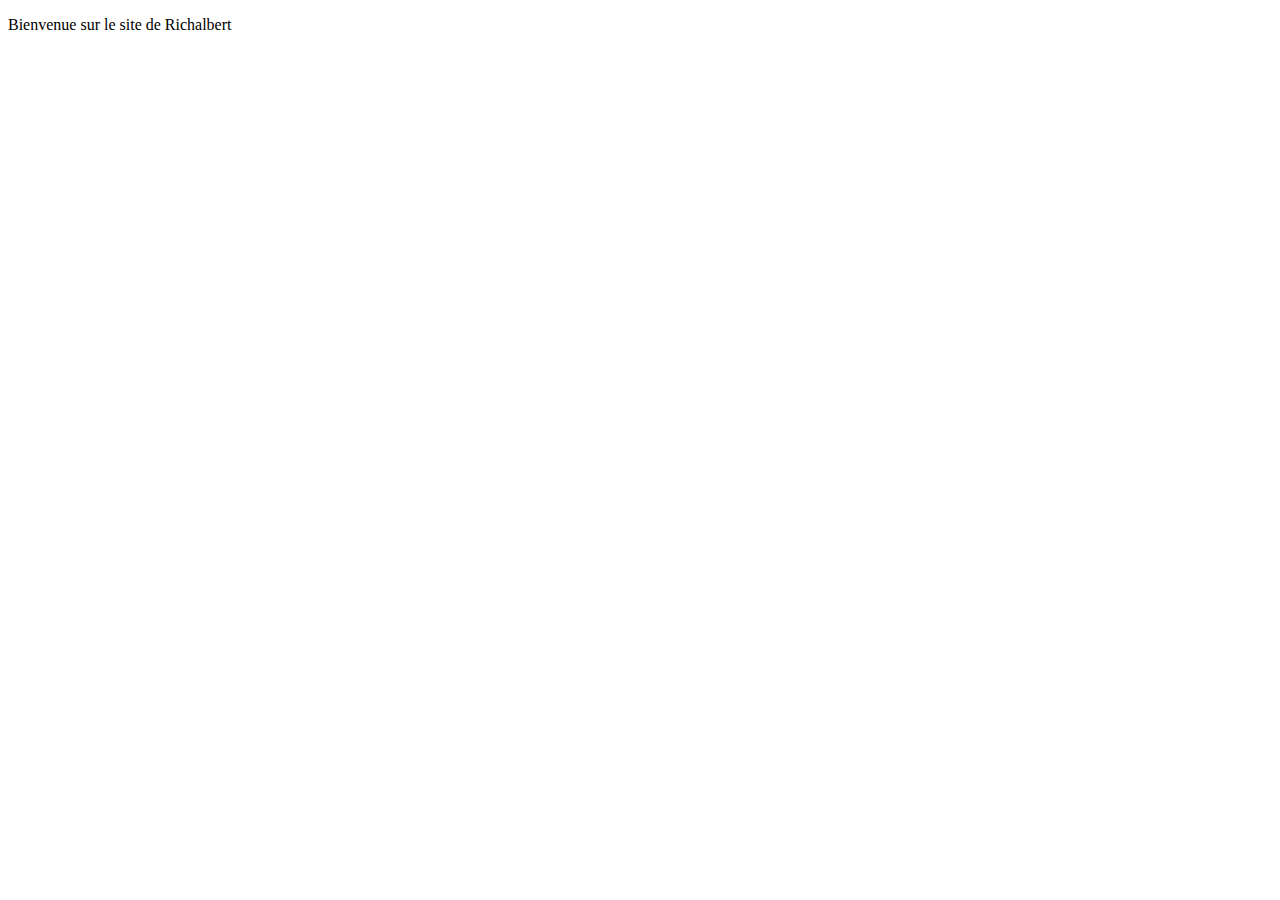
<file: 1_Decouverte_du_framework_routes_et_templates/templates/index.html>
<!-- templates/index.html -->

<!DOCTYPE html>
<html lang="en">

<head>
    <meta charset="UTF-8">
    <meta name="viewport" content="width=device-width, initial-scale=1.0">
    <title>Mon appli</title>
</head>

<body>
    <p>Bienvenue sur le site de Richalbert</p>
</body>

</html>
</file>
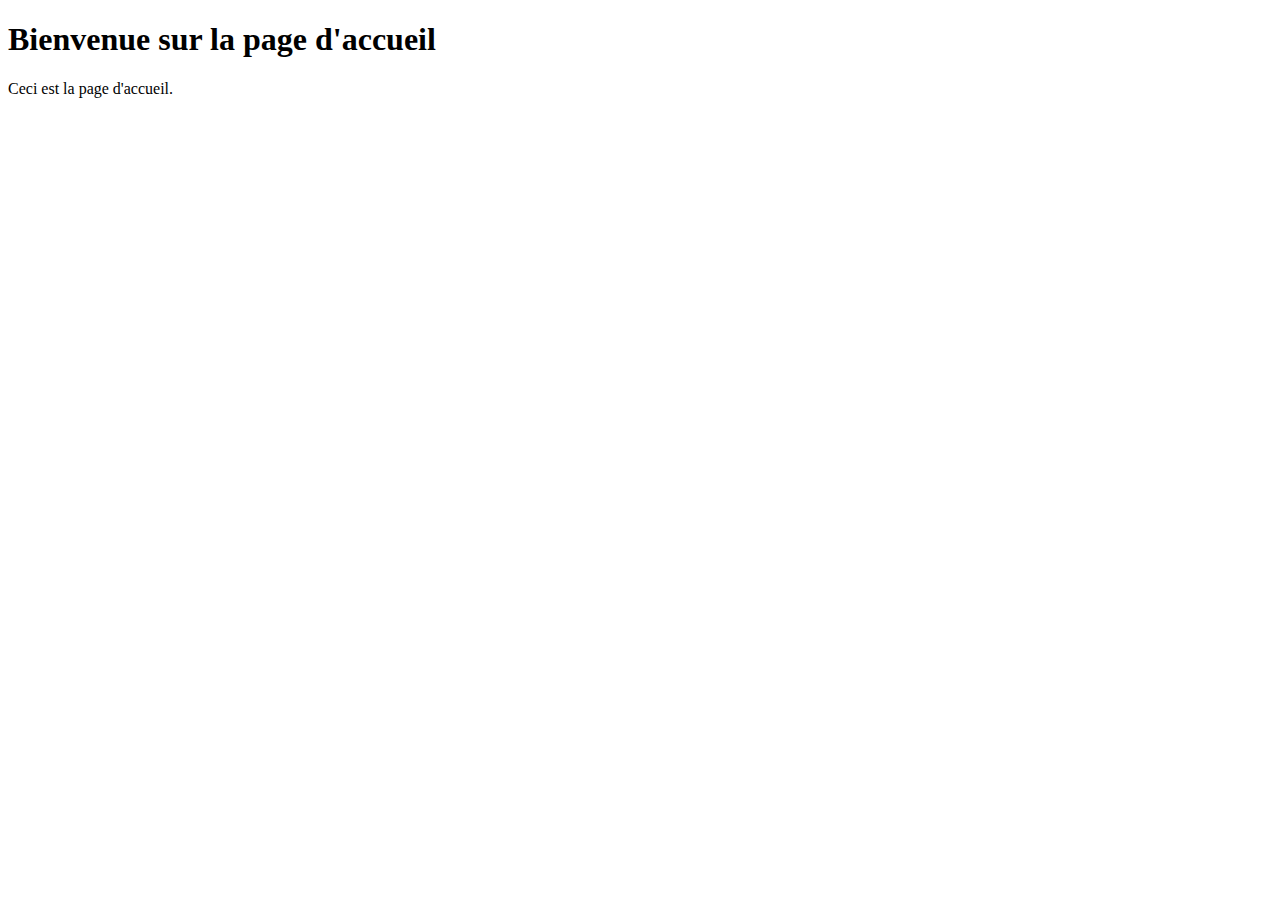
<file: 5bis_session/templates/index.html>
<!-- templates/index.html -->

<!DOCTYPE html>
<html lang="en">
<head>
    <meta charset="UTF-8">
    <meta name="viewport" content="width=device-width, initial-scale=1.0">
    <title>{{ titre }}</title>
</head>
<body>
    <h1>Bienvenue sur la page d'accueil</h1>
    <p>Ceci est la page d'accueil.</p>
</body>
</html>
</file>
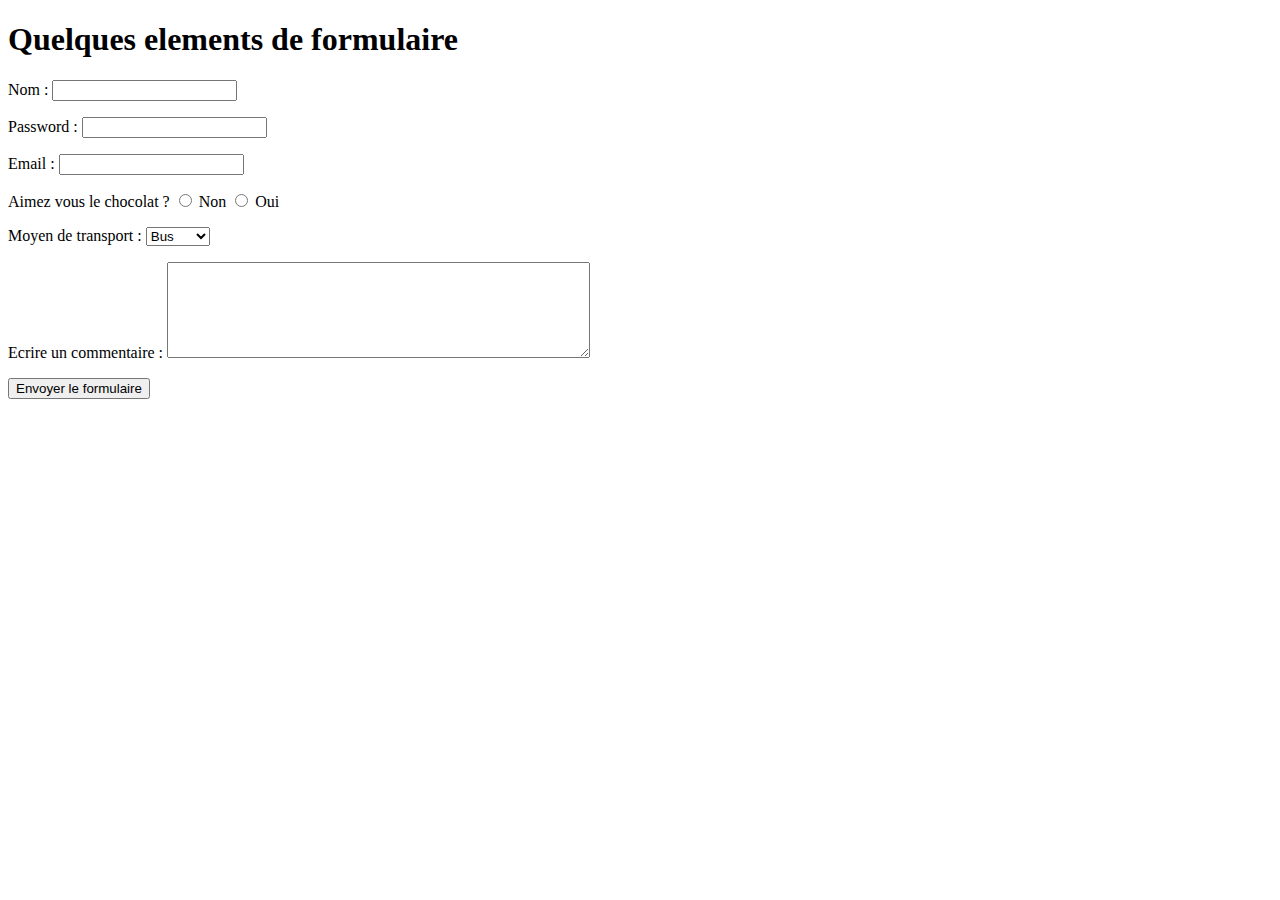
<file: 3_Formulaires/templates/formulaires.html>
<!-- templates/formulaires.html  -->

<!DOCTYPE html>
<html lang="fr">
<head>
    <meta charset="UTF-8">
    <meta name="viewport" content="width=device-width, initial-scale=1.0">
    <title>Mon appli</title>
</head>
<body>
    <h1>Quelques elements de formulaire</h1>
    <form action="" method="">
        <p>
            <!-- Champ de type text -->
             <label for="nom">Nom : </label>
             <input type="text" name="nom" id="nom">
        </p>
        <p>
            <!-- Champ de type password -->
             <label for="mdp">Password : </label>
             <input type="password" name="mdp" id="mdp">
        </p>
        <p>
            <!-- Champ de type email -->
             <label for="email">Email : </label>
             <input type="email" name="email" id="email">
        </p>
        <p>
            <!-- Champ de type radio -->
             Aimez vous le chocolat ?
             <input type="radio" name="choix-chocolat" value="1" id="choix1">
             <label for="choix1">Non</label>
             <input type="radio" name="choix-chocolat" value="2" id="choix2">
             <label for="choix2">Oui</label>
        </p>
        <p>
            <!-- Champ dans une liste d'options avec la balise select -->
             <label for="moyen-transport">Moyen de transport : </label>
             <select name="transport" id="moyen-transport">
                <option value="bus">Bus</option>
                <option value="Voiture">Voiture</option>
                <option value="Velo">Velo</option>
                <option value="Autre">Autre</option>
             </select>
        </p>
        <p>
            <!-- Zone de text sur plusieurs ligne avec la balise textarea-->
            <label for="commentaire">Ecrire un commentaire : </label>
            <textarea name="commentaire" id="commentaire" rows="6" cols="50"></textarea>
        </p>
        <p>
            <!-- Bouton d'envoi du formulaire -->
             <input type="submit" value="Envoyer le formulaire">
        </p>
    </form>
</body>
</html>
</file>
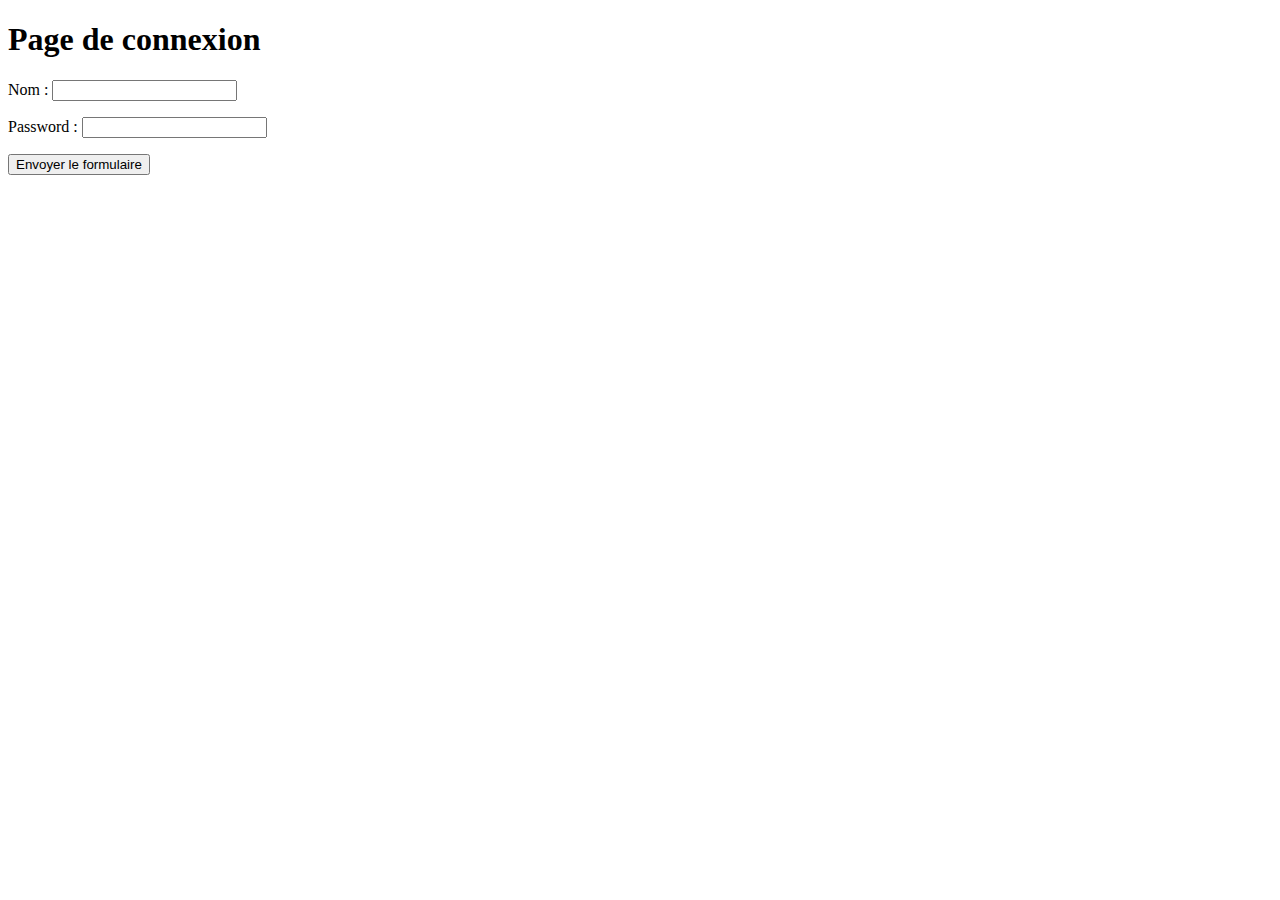
<file: 3_Formulaires/templates/login.html>
<!-- templates/login.html  -->

<!DOCTYPE html>
<html lang="fr">

<head>
    <meta charset="UTF-8">
    <meta name="viewport" content="width=device-width, initial-scale=1.0">
    <title>Mon appli</title>
</head>

<body>
    <h1>Page de connexion</h1>

    <!-- <form action="/traitement" method="GET"> -->
    <form action="{{ url_for('traitement') }}" method="POST">
        <p>
            <!-- Champ de type text -->
            <label for="nom">Nom : </label>
            <input type="text" name="nom" id="nom" required>
        </p>
        <p>
            <!-- Champ de type password -->
            <label for="mdp">Password : </label>
            <input type="password" name="mdp" id="mdp" required>
        </p>
        <p>
            <!-- Bouton d'envoi du formulaire -->
            <input type="submit" value="Envoyer le formulaire">
        </p>
    </form>
</body>

</html>
</file>
